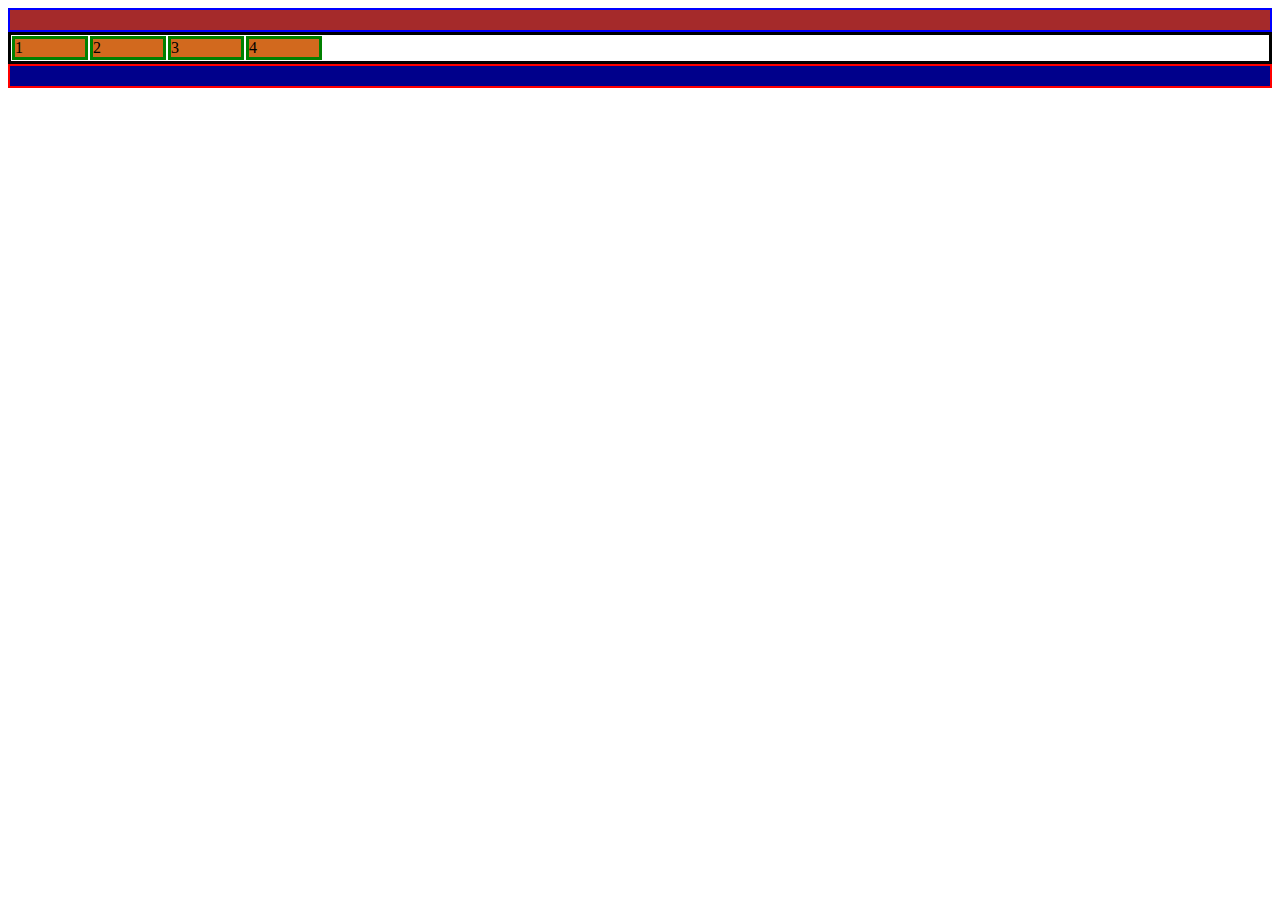
<file: 1.Float/float.html>
<!DOCTYPE html>
<html lang="en">
<head>
    <meta charset="UTF-8">
    <meta name="viewport" content="width=device-width, initial-scale=1.0">
    <link rel="stylesheet" href="float.css">
    <title>Web Geeks</title>
</head>
<body>
    <div class="header"></div>

    <div class="container">
        <div class="childconatiner">1</div>
        <div class="childconatiner">2</div>
        <div class="childconatiner">3</div>
        <div class="childconatiner">4</div>
        <!-- <div class="faltu">5</div> -->
    </div>

    <div class="footer"></div>
</body>
</html>
</file>
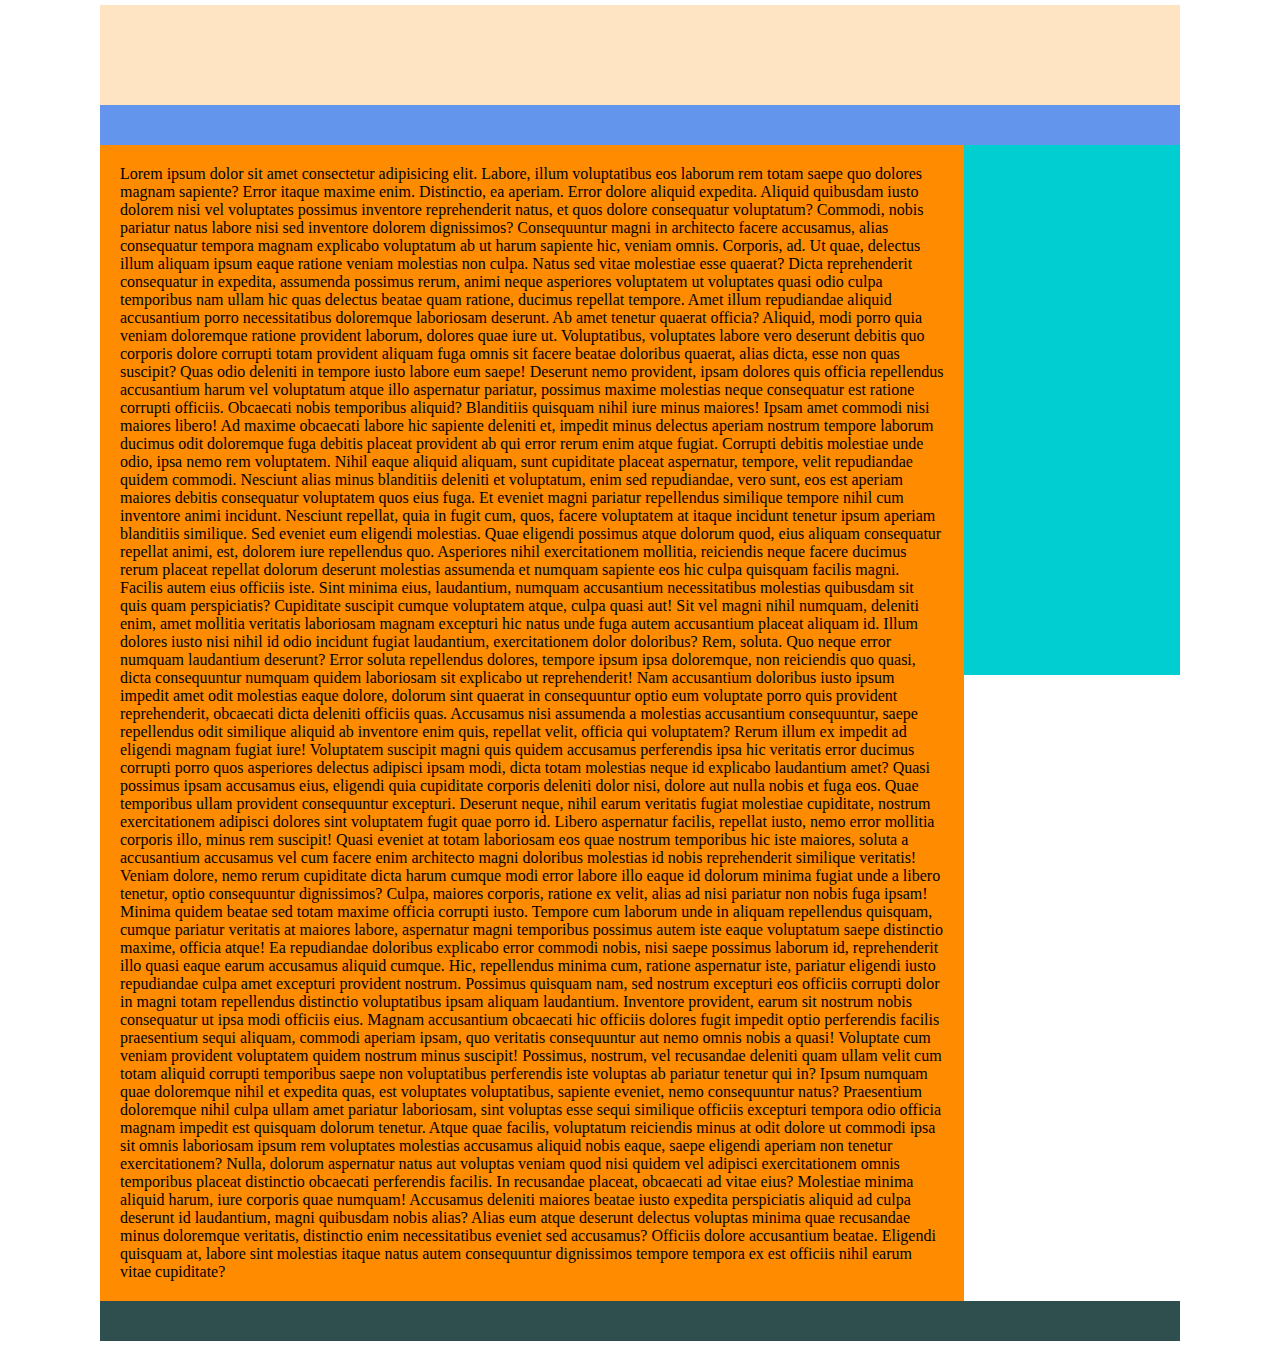
<file: 3.Design_TwoColumn_Layout/indexDesign.html>
<!DOCTYPE html>
<html lang="en">
<head>
    <meta charset="UTF-8">
    <meta name="viewport" content="width=device-width, initial-scale=1.0">
    <link rel="stylesheet" href="indexDesignStyle.css">
    <title>Web Development</title>
</head>
<body>
    <div class="wrapper">
        <header class="header"></header>
        <nav class="main-nav"></nav>
        <div class="container">
        <div class="content">
            Lorem ipsum dolor sit amet consectetur adipisicing elit. Labore, illum voluptatibus eos laborum rem totam saepe quo dolores magnam sapiente? Error itaque maxime enim. Distinctio, ea aperiam. Error dolore aliquid expedita. Aliquid quibusdam iusto dolorem nisi vel voluptates possimus inventore reprehenderit natus, et quos dolore consequatur voluptatum? Commodi, nobis pariatur natus labore nisi sed inventore dolorem dignissimos? Consequuntur magni in architecto facere accusamus, alias consequatur tempora magnam explicabo voluptatum ab ut harum sapiente hic, veniam omnis. Corporis, ad. Ut quae, delectus illum aliquam ipsum eaque ratione veniam molestias non culpa. Natus sed vitae molestiae esse quaerat? Dicta reprehenderit consequatur in expedita, assumenda possimus rerum, animi neque asperiores voluptatem ut voluptates quasi odio culpa temporibus nam ullam hic quas delectus beatae quam ratione, ducimus repellat tempore. Amet illum repudiandae aliquid accusantium porro necessitatibus doloremque laboriosam deserunt. Ab amet tenetur quaerat officia? Aliquid, modi porro quia veniam doloremque ratione provident laborum, dolores quae iure ut. Voluptatibus, voluptates labore vero deserunt debitis quo corporis dolore corrupti totam provident aliquam fuga omnis sit facere beatae doloribus quaerat, alias dicta, esse non quas suscipit? Quas odio deleniti in tempore iusto labore eum saepe! Deserunt nemo provident, ipsam dolores quis officia repellendus accusantium harum vel voluptatum atque illo aspernatur pariatur, possimus maxime molestias neque consequatur est ratione corrupti officiis. Obcaecati nobis temporibus aliquid? Blanditiis quisquam nihil iure minus maiores! Ipsam amet commodi nisi maiores libero! Ad maxime obcaecati labore hic sapiente deleniti et, impedit minus delectus aperiam nostrum tempore laborum ducimus odit doloremque fuga debitis placeat provident ab qui error rerum enim atque fugiat. Corrupti debitis molestiae unde odio, ipsa nemo rem voluptatem. Nihil eaque aliquid aliquam, sunt cupiditate placeat aspernatur, tempore, velit repudiandae quidem commodi. Nesciunt alias minus blanditiis deleniti et voluptatum, enim sed repudiandae, vero sunt, eos est aperiam maiores debitis consequatur voluptatem quos eius fuga. Et eveniet magni pariatur repellendus similique tempore nihil cum inventore animi incidunt. Nesciunt repellat, quia in fugit cum, quos, facere voluptatem at itaque incidunt tenetur ipsum aperiam blanditiis similique. Sed eveniet eum eligendi molestias. Quae eligendi possimus atque dolorum quod, eius aliquam consequatur repellat animi, est, dolorem iure repellendus quo. Asperiores nihil exercitationem mollitia, reiciendis neque facere ducimus rerum placeat repellat dolorum deserunt molestias assumenda et numquam sapiente eos hic culpa quisquam facilis magni. Facilis autem eius officiis iste. Sint minima eius, laudantium, numquam accusantium necessitatibus molestias quibusdam sit quis quam perspiciatis? Cupiditate suscipit cumque voluptatem atque, culpa quasi aut! Sit vel magni nihil numquam, deleniti enim, amet mollitia veritatis laboriosam magnam excepturi hic natus unde fuga autem accusantium placeat aliquam id. Illum dolores iusto nisi nihil id odio incidunt fugiat laudantium, exercitationem dolor doloribus? Rem, soluta. Quo neque error numquam laudantium deserunt? Error soluta repellendus dolores, tempore ipsum ipsa doloremque, non reiciendis quo quasi, dicta consequuntur numquam quidem laboriosam sit explicabo ut reprehenderit! Nam accusantium doloribus iusto ipsum impedit amet odit molestias eaque dolore, dolorum sint quaerat in consequuntur optio eum voluptate porro quis provident reprehenderit, obcaecati dicta deleniti officiis quas. Accusamus nisi assumenda a molestias accusantium consequuntur, saepe repellendus odit similique aliquid ab inventore enim quis, repellat velit, officia qui voluptatem? Rerum illum ex impedit ad eligendi magnam fugiat iure! Voluptatem suscipit magni quis quidem accusamus perferendis ipsa hic veritatis error ducimus corrupti porro quos asperiores delectus adipisci ipsam modi, dicta totam molestias neque id explicabo laudantium amet? Quasi possimus ipsam accusamus eius, eligendi quia cupiditate corporis deleniti dolor nisi, dolore aut nulla nobis et fuga eos. Quae temporibus ullam provident consequuntur excepturi. Deserunt neque, nihil earum veritatis fugiat molestiae cupiditate, nostrum exercitationem adipisci dolores sint voluptatem fugit quae porro id. Libero aspernatur facilis, repellat iusto, nemo error mollitia corporis illo, minus rem suscipit! Quasi eveniet at totam laboriosam eos quae nostrum temporibus hic iste maiores, soluta a accusantium accusamus vel cum facere enim architecto magni doloribus molestias id nobis reprehenderit similique veritatis! Veniam dolore, nemo rerum cupiditate dicta harum cumque modi error labore illo eaque id dolorum minima fugiat unde a libero tenetur, optio consequuntur dignissimos? Culpa, maiores corporis, ratione ex velit, alias ad nisi pariatur non nobis fuga ipsam! Minima quidem beatae sed totam maxime officia corrupti iusto. Tempore cum laborum unde in aliquam repellendus quisquam, cumque pariatur veritatis at maiores labore, aspernatur magni temporibus possimus autem iste eaque voluptatum saepe distinctio maxime, officia atque! Ea repudiandae doloribus explicabo error commodi nobis, nisi saepe possimus laborum id, reprehenderit illo quasi eaque earum accusamus aliquid cumque. Hic, repellendus minima cum, ratione aspernatur iste, pariatur eligendi iusto repudiandae culpa amet excepturi provident nostrum. Possimus quisquam nam, sed nostrum excepturi eos officiis corrupti dolor in magni totam repellendus distinctio voluptatibus ipsam aliquam laudantium. Inventore provident, earum sit nostrum nobis consequatur ut ipsa modi officiis eius. Magnam accusantium obcaecati hic officiis dolores fugit impedit optio perferendis facilis praesentium sequi aliquam, commodi aperiam ipsam, quo veritatis consequuntur aut nemo omnis nobis a quasi! Voluptate cum veniam provident voluptatem quidem nostrum minus suscipit! Possimus, nostrum, vel recusandae deleniti quam ullam velit cum totam aliquid corrupti temporibus saepe non voluptatibus perferendis iste voluptas ab pariatur tenetur qui in? Ipsum numquam quae doloremque nihil et expedita quas, est voluptates voluptatibus, sapiente eveniet, nemo consequuntur natus? Praesentium doloremque nihil culpa ullam amet pariatur laboriosam, sint voluptas esse sequi similique officiis excepturi tempora odio officia magnam impedit est quisquam dolorum tenetur. Atque quae facilis, voluptatum reiciendis minus at odit dolore ut commodi ipsa sit omnis laboriosam ipsum rem voluptates molestias accusamus aliquid nobis eaque, saepe eligendi aperiam non tenetur exercitationem? Nulla, dolorum aspernatur natus aut voluptas veniam quod nisi quidem vel adipisci exercitationem omnis temporibus placeat distinctio obcaecati perferendis facilis. In recusandae placeat, obcaecati ad vitae eius? Molestiae minima aliquid harum, iure corporis quae numquam! Accusamus deleniti maiores beatae iusto expedita perspiciatis aliquid ad culpa deserunt id laudantium, magni quibusdam nobis alias? Alias eum atque deserunt delectus voluptas minima quae recusandae minus doloremque veritatis, distinctio enim necessitatibus eveniet sed accusamus? Officiis dolore accusantium beatae. Eligendi quisquam at, labore sint molestias itaque natus autem consequuntur dignissimos tempore tempora ex est officiis nihil earum vitae cupiditate?
        </div>   
        <aside class="right-sidebar"></aside> 
        </div>
         <footer class="footer"></footer>
    </div>
</body>
</html>
</file>
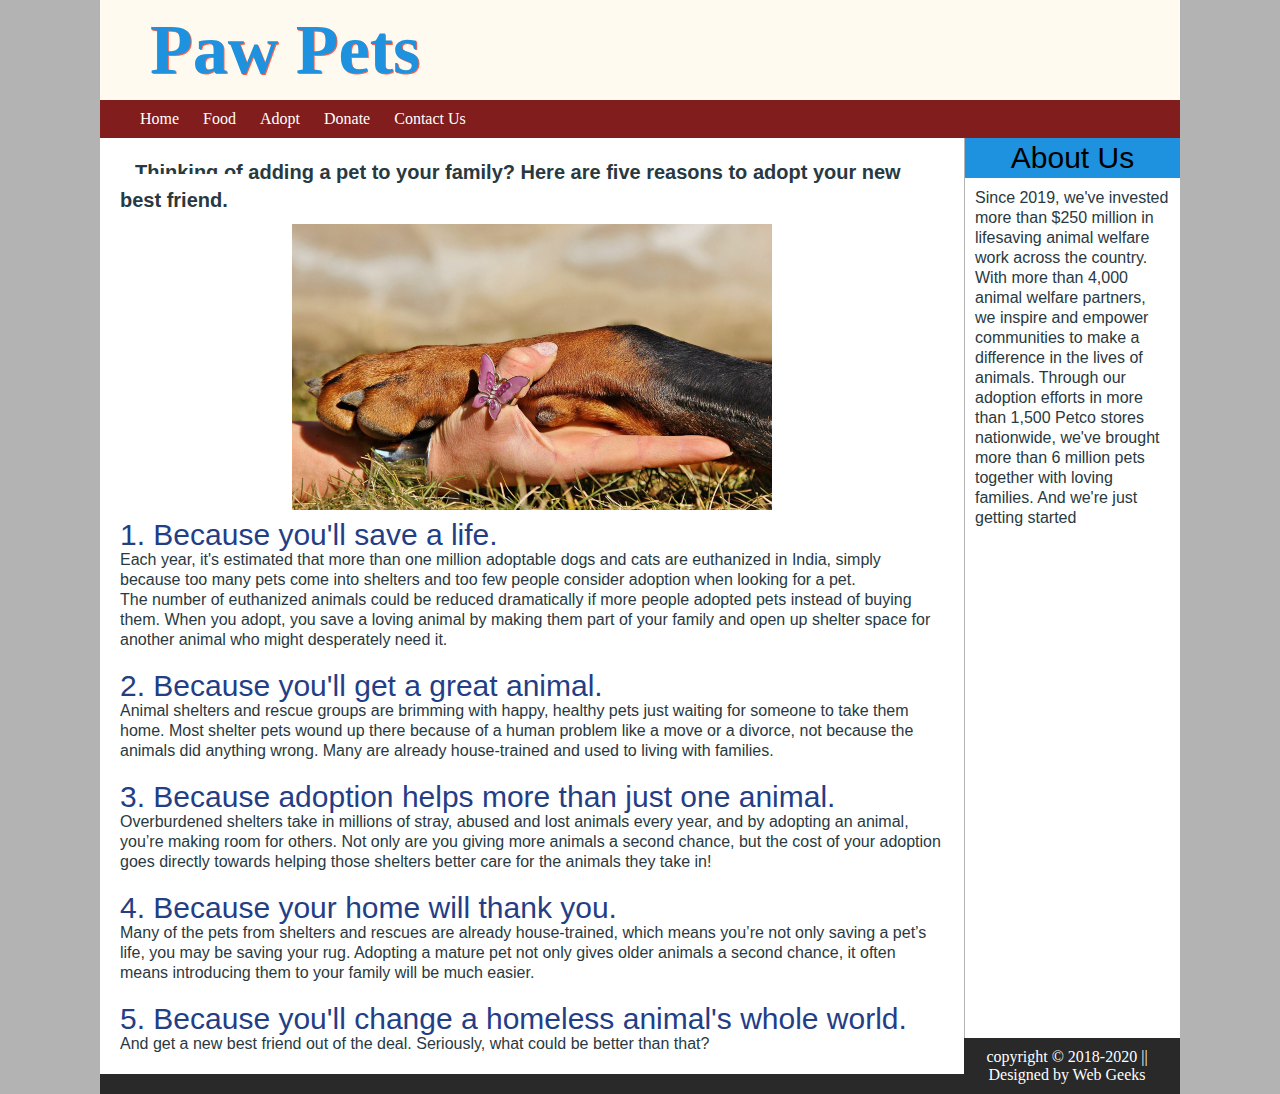
<file: 4. A Basic Two Column Website/pawpets.html>
<!DOCTYPE html>
<html lang="en">
<head>
    <meta charset="UTF-8">
    <meta name="viewport" content="width=device-width, initial-scale=1.0">
    <link rel="stylesheet" href="pawpets.css">
    <title>Paw Pets</title>
</head>
<body>

    <div class="wrapper">

        <header class="header">
            <h1>Paw Pets</h1>
        </header>

        <nav class="main-nav">
            <ul>
                <li><a href="#">Home</a></li>
                <li><a href="#">Food</a></li>
                <li><a href="#">Adopt</a></li>
                <li><a href="#">Donate</a></li>
                <li><a href="#">Contact Us</a></li>
            </ul>
        </nav>

        <div class="container">

            
            
            <div class="content">
                
                <strong>Thinking of adding a pet to your family? Here are five reasons to adopt your new best friend.</strong>
                
                <img src="dogPaw.jpg" alt="Dog (Paw) shaking hands with human">
                <h2>1. Because you'll save a life.</h2>
                <p>Each year, it's estimated that more than one million adoptable dogs and cats are euthanized in India, simply because too many pets come into shelters and too few people consider adoption when looking for a pet.</p>
                <p>The number of euthanized animals could be reduced dramatically if more people adopted pets instead of buying them. When you adopt, you save a loving animal by making them part of your family and open up shelter space for another animal who might desperately need it.</p>

                <br>
                <h2>2. Because you'll get a great animal.</h2>  
                <p>Animal shelters and rescue groups are brimming with happy, healthy pets just waiting for someone to take them home. Most shelter pets wound up there because of a human problem like a move or a divorce, not because the animals did anything wrong. Many are already house-trained and used to living with families.</p>
                <br>
                <h2>3. Because adoption helps more than just one animal.</h2>
                <p>Overburdened shelters take in millions of stray, abused and lost animals every year, and by adopting an animal, you’re making room for others. Not only are you giving more animals a second chance, but the cost of your adoption goes directly towards helping those shelters better care for the animals they take in!</p>
                <br>   
                <h2>4. Because your home will thank you.</h2>
                <p>Many of the pets from shelters and rescues are already house-trained, which means you’re not only saving a pet’s life, you may be saving your rug. Adopting a mature pet not only gives older animals a second chance, it often means introducing them to your family will be much easier.</p>
                <br>
                <h2>5. Because you'll change a homeless animal's whole world.</h2>
                <p>And get a new best friend out of the deal. Seriously, what could be better than that?</p>
            </div>

            <aside class="right-sidebar">
                <h1>About Us</h1>
                <p>Since 2019, we've invested more than $250 million in lifesaving animal welfare work across the country. With more than 4,000 animal welfare partners, we inspire and empower communities to make a difference in the lives of animals. Through our adoption efforts in more than 1,500 Petco stores nationwide, we've brought more than 6 million pets together with loving families. And we're just getting started</p>
            </aside>
           
        </div>
                <footer class="footer">copyright &copy; 2018-2020 || Designed by <a href="http://www.google.com"
                    target="_blank">Web Geeks</a>
                </footer> 
    </div>
</body>
</html>
</file>
<file: 1.Float/float.css>
.header{
    background-color: brown;
    height: 20px;
    border: solid blue 2px;
}

.container{
    border: solid black 3px;
    /* overflow: hidden; this can solve the problem but not recommended */
}

.childconatiner{
    background-color: chocolate;
    border: solid green;
    width: 70px;
    margin: 1px;
    float: left;
}

/* .faltu{
    clear: both;
} */

.footer{
    background-color: darkblue;
    height: 20px;
    border: solid red 2px;
}

.container::after{
    content:"" ;
    display: block;
    clear: both;
    *zoom:1;
}
</file>
<file: 3.Design_TwoColumn_Layout/indexDesignStyle.css>
*{
    margin: 0;
    padding: 0; 
    box-sizing: border-box;
}

.wrapper{
    /* border: 5px solid black  ; */
    margin: 5px 100px;
}

.header{
    background-color: bisque;
    height: 100px;
}

.main-nav{
    background-color: cornflowerblue;
    height: 40px;
}

/* .container{
    border: solid red 3px;
} */

.content{
    background-color: darkorange;
    min-height: 530px;
    float: left;
    width: 80%;
    padding: 20px ;
}

.right-sidebar{
    background-color: darkturquoise;
    min-height: 530px;
    width:20%;
    float: right;
}

.container::after{
    content: " ";
    display: block;
    clear: both;
    *zoom: 1;
}

.footer{
    background-color: darkslategray;
    height: 40px;
}
</file>
<file: 4. A Basic Two Column Website/pawpets.css>
*{
    margin: 0;
    padding: 0;
    box-sizing: border-box;
}

body{
    background-color: #B3B3B3;
}

.wrapper{
    margin: 0px 100px; /* for top, bottom and left,right   */
    /* border: 5px black solid; */
}

.header{
    background-color: floralwhite;
}

.header>h1{
    font-family: cursive;
    font-size: 70px;
    padding-left: 50px;
    padding-top: 10px;
    padding-bottom: 10px;
    color: #1E92DE;
    text-shadow: 1px 1px tomato;
}

.main-nav > ul{
    background-color: rgb(129, 29, 29);
    list-style: none;
    padding-left: 30px;
}

.main-nav > ul >li {
    display: inline-block;
    padding: 10px;
}

.main-nav >ul >li>a {
    color: white;
    font-family: cursive;
    text-decoration: none;
    font-size: 16px;
}

.main-nav >ul >li:hover{
    background-color: black;
}

.main-nav >ul >li>a:hover{
    color: pink;
}

.container{
    /* border: solid red 3px; */
    min-height: 900px;
}

.content{
    background-color: white;
    /* border: solid green 3px; */
    min-height: 900px;
    font-size: 18px;
    padding: 20px;
    width:80%;
    float: left;
}

.content >strong{
    background-color: white;
    font-family: freight-sans-pro, sans-serif;
    font-style: normal;
    font-weight: 600;
    line-height: 28px;
    font-size: 20px;
    color: rgb(41, 57, 65);
    padding: 15px;
}

.content> img{
    display: block;
    width:500px;
    padding: 10px;
    margin-left: auto;
    margin-right: auto;
    /* margin-left: auto;
    margin-right: auto;
    width: 40%;
    padding: 10px; */   
}

.content >h2{
    font-family: freight-sans-pro, sans-serif;
    font-style: normal;
    font-weight: 500;
    line-height: 30px;
    font-size: 30px;
    color: rgb(36, 62, 134);
}

.content >p{
    font-family: freight-sans-pro, sans-serif;
    font-style: normal;
    font-weight: 500;
    line-height: 20px;
    font-size: 16px;
    color: rgb(41, 57, 65);
}

.right-sidebar{
    background-color: white;
    min-height: 900px;
    width: 20%;
    float: right;
    border-left: solid #B3B3B3 1px;
}

.right-sidebar > h1{
    font-family: freight-sans-pro, sans-serif;
    background-color: #1E92DE;
    text-align: center;
    color: rgb(0, 0, 0);
    padding: 5px;
    /* margin-top: 2px; */

    font-style: normal;
    font-weight: 500;
    line-height: 30px;
    font-size: 30px;
    /* font-family: freight-sans-pro, sans-serif;
    font-style: normal;
    font-weight: 500;
    line-height: 30px;
    font-size: 30px;
    color: rgb(36, 62, 134); */
}

.right-sidebar > p{
    font-family: freight-sans-pro, sans-serif;
    font-style: normal;
    font-weight: 500;
    line-height: 20px;
    font-size: 16px;
    color: rgb(41, 57, 65);
    padding: 10px;
}
.content::after{
    content: "";
    display: block;
    clear: both;
    *zoom: 1;
}

.footer{
    background-color: #292929;
    color: white;
    padding: 10px;
    text-align: center;
}

.footer > a{
    color: white;
    text-decoration: none;
    height: 50px;
}

.footer > a:hover{
    color: thistle;
}
</file>
